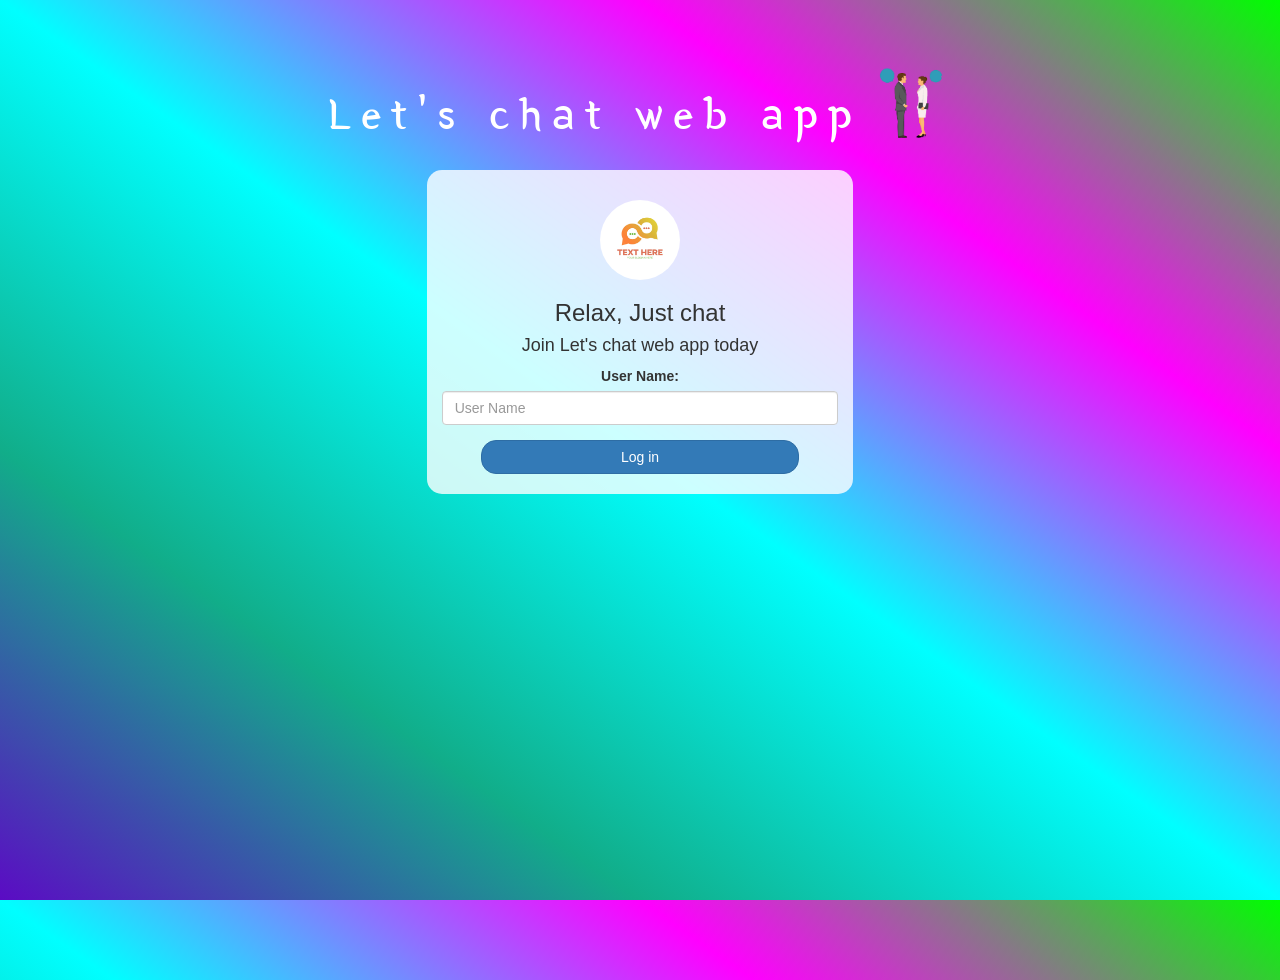
<file: index.html>
<!DOCTYPE html>
<html>
<head>
	<title>Let's chat web app</title>
<link href="https://fonts.googleapis.com/css?family=Yeon+Sung&display=swap" rel="stylesheet"><meta name="viewport" content="width=device-width, initial-scale=1">

<link rel="stylesheet" href="https://maxcdn.bootstrapcdn.com/bootstrap/3.4.0/css/bootstrap.min.css">
<script src="https://ajax.googleapis.com/ajax/libs/jquery/3.4.1/jquery.min.js"></script>
<script src="https://maxcdn.bootstrapcdn.com/bootstrap/3.4.0/js/bootstrap.min.js"></script>

<link rel="stylesheet" type="text/css" href="style.css">
<script src="kwitter.js"></script>
</head>
<body>
<center>
	<h1 class="header">	
		Let's chat web app	<sup>
	<img src="m2.png">
	</sup>
</h1>
	<div class="col-lg-4 col-md-6 col-sm-6 col-xs-11 login_div">
	<img src="logo.png" class="logo">
		<h3 >Relax, Just chat </h3>
		<h4 >Join Let's chat web app today</h4>
		<div class="form-group">
		  <label >User Name:</label>
		  <input type="text" id="user_name" class="form-control" placeholder="User Name">
 		</div>
		<button id="login_button" class="btn btn-primary" onclick="addUser()">Log in</button>
		<br><br>
	</div>
</center>
</body>
</html>
</file>
<file: style.css>
html, body
{
  height: 100%;
  margin: 0;
}

body
{
background-image: linear-gradient(to right top, rgb(91, 11, 196), rgb(17, 173, 137), cyan, magenta, lime);
}

.header
{
	color: white;font-family: 'Yeon Sung';font-size: 45px;letter-spacing: 10px;margin-top: 80px;
}
.header img
{
	width: 80px;margin-left: -15px;
}

.login_div
{
	background: rgba(255,255,255,0.8);float: none;border-radius: 15px;
}

.logo
{
	width: 80px;margin-top: 30px;border-radius: 40px;
}

#login_button
{
	width: 80%;border-radius: 15px;
}

.room_name
{
	cursor: pointer;
	font-size: 20px;
}


#logout
{
	font-size: 20px; float: right;
}


#output
{
	padding: 10px; width:80%;background: rgba(255,255,255,0.8);border-radius: 15px;
}

.input_div_room_page
{
	width: 80%;
}

.input_div label
{
	color: white;font-size: 20px;
}


.input_div_message_page
{
	position: fixed;bottom: 0px;width: 100%;background: rgba(255,255,255,0.8);
}
.input_div_message_page label
{
	color: black;
}
.input_div_message_page #msg
{
	width: 80%;
}
.input_div_message_page button
{
	margin-top: 15px;
	width: 50%; 
}
.color_white
{
	color: white
}

.user_tick
{
	width:20px;
}
.message_h4
{
	padding-left:5px;color:grey;
}
</file>
